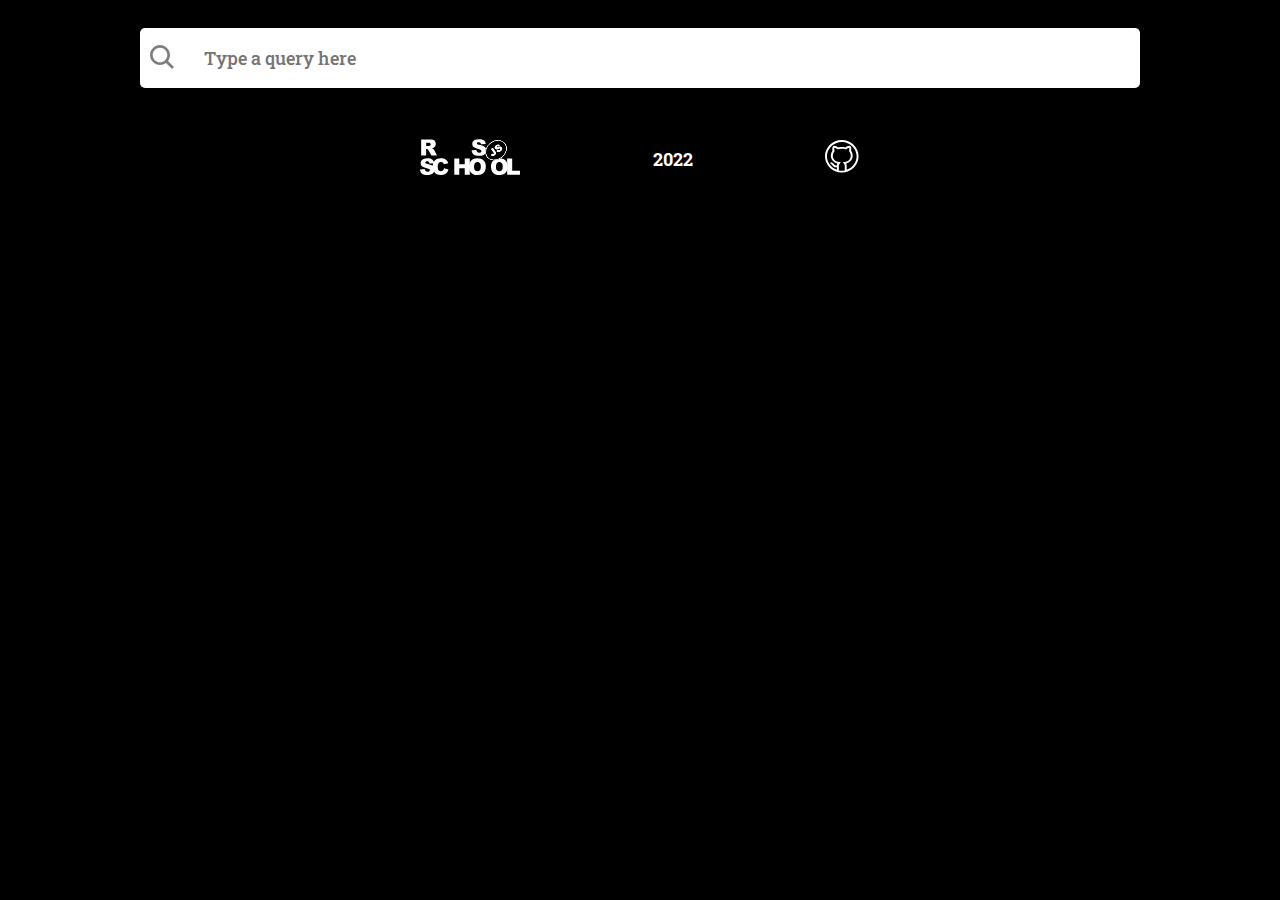
<file: image-galery/index.html>
<!DOCTYPE html>
<html lang="en">
<head>
    <meta charset="UTF-8">
    <meta http-equiv="X-UA-Compatible" content="IE=edge">
    <meta name="viewport" content="width=device-width, initial-scale=1.0">
    <title>JS30#2.2-image-galery</title>
    <link rel="stylesheet" href="./style.css">
    <script defer src="./js/index.js"></script>
</head>
<body>
    <div class="container-search">
        <div class="search">
            <button type="button" class="search__btn">
                <svg width="32" class="search__btn-icon"height="32" viewBox="0 0 32 32" version="1.1" aria-hidden="false"><path d="M22 20c1.2-1.6 2-3.7 2-6 0-5.5-4.5-10-10-10S4 8.5 4 14s4.5 10 10 10c2.3 0 4.3-.7 6-2l6.1 6 1.9-2-6-6zm-8 1.3c-4 0-7.3-3.3-7.3-7.3S10 6.7 14 6.7s7.3 3.3 7.3 7.3-3.3 7.3-7.3 7.3z"></path></svg>
            </button>
            <input type="text" class="search__input round" placeholder="Type a query here" autofocus autocomplete="off">
            <button type="button" class="search__btn-reset">
                <svg width="32" height="32" class="search__btn-icon" viewBox="0 0 32 32" version="1.1" aria-hidden="false"><path d="M25.33 8.55l-1.88-1.88-7.45 7.45-7.45-7.45-1.88 1.88 7.45 7.45-7.45 7.45 1.88 1.88 7.45-7.45 7.45 7.45 1.88-1.88-7.45-7.45z"></path></svg>
            </button>          
        </div>
    </div>
    <div class="container-image"></div>
    <footer>
        <div class="footer">
            <div class="footer__content">
                <a href="https://rs.school/js/" class="logo_link"><img src="./icon/rsschool_logo.svg" alt="logo" class="logo"></a>
                <span>2022</span>
                <div class="social-links">
                    <a href="https://github.com/freenokke" class="social-link"><img src="./icon/github.svg" alt="github" class="social-link__img"></a>
                </div>
            </div>
        </div>
    </footer>
</body>
</html>
</file>
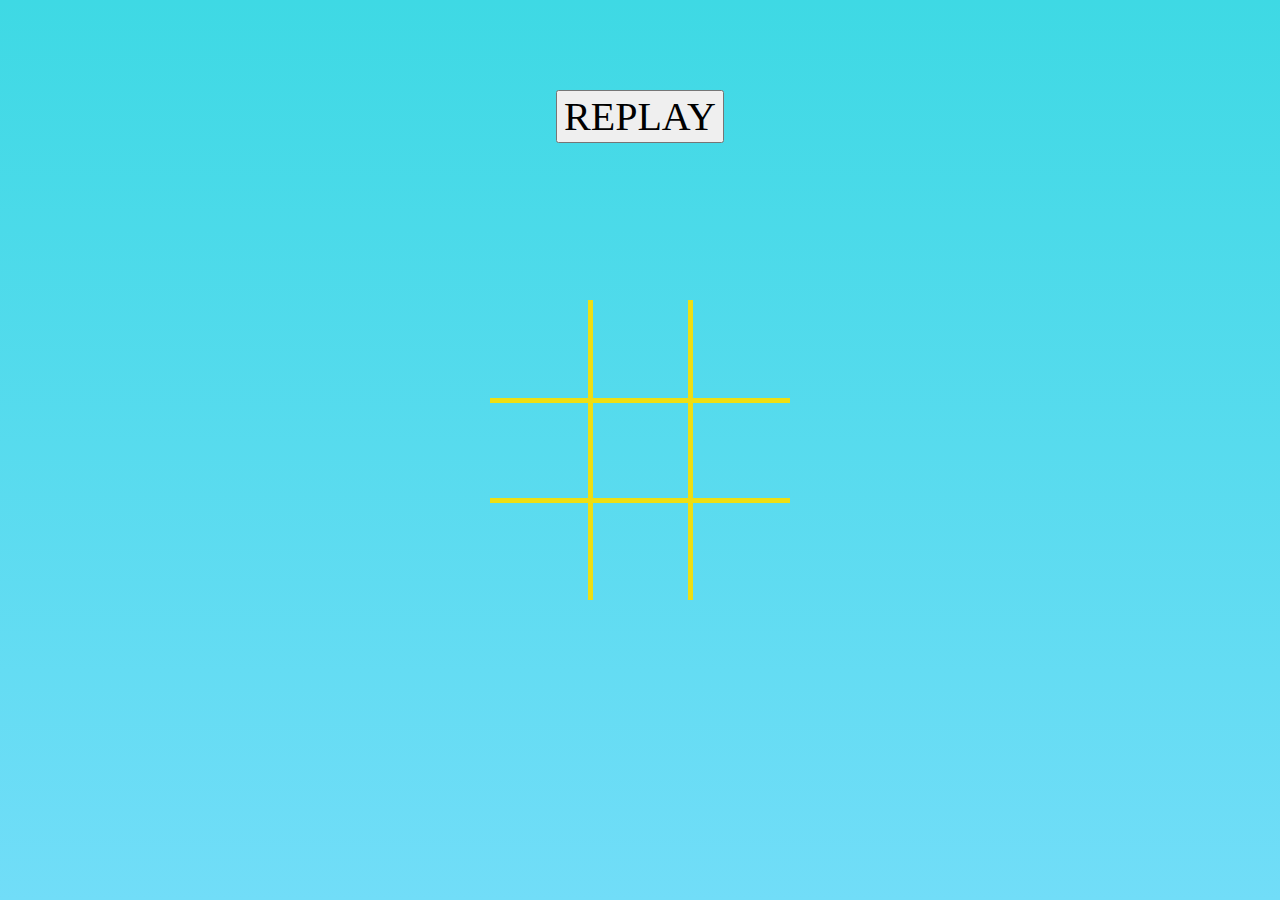
<file: tic-tac-toe/index.html>
<!DOCTYPE html>
<html lang="en">
<head>
    <meta charset="UTF-8">
    <meta http-equiv="X-UA-Compatible" content="IE=edge">
    <meta name="viewport" content="width=device-width, initial-scale=1.0">
    <title>JS30.3.1-tic-tac-toe</title>
    <link rel="stylesheet" href="./style.css">
    <script defer src="./js/main.js"></script>
</head>
<body>
    <div class="container">
        <table class="game-area">
            <tr>
                <td class="game-area__cell" id="0"></td>
                <td class="game-area__cell" id="1"></td>
                <td class="game-area__cell" id="2"></td>
            </tr>
            <tr>
                <td class="game-area__cell" id="3"></td>
                <td class="game-area__cell" id="4"></td>
                <td class="game-area__cell" id="5"></td>
            </tr>
            <tr>
                <td class="game-area__cell" id="6"></td>
                <td class="game-area__cell" id="7"></td>
                <td class="game-area__cell" id="8"></td>
            </tr>
        </table>
        <div class="overlay"></div>
        <div class="endgame modal"></div>
        <div class="score modal"></div>
        <!-- <div class="score modal">game is over</div> -->
        <button class="replay-btn" onclick="startGame()">REPLAY</button>
    </div>
    
</body>
</html>
</file>
<file: image-galery/style.css>
@import url(https://fonts.googleapis.com/css?family=Roboto+Slab:100,200,300,regular,500,600,700,800,900);
* {
  -webkit-box-sizing: border-box;
          box-sizing: border-box;
}

body {
  background-color: #000;
  font-family: 'Roboto Slab';
  font-size: 18px;
  font-weight: 500;
}

.container-search {
  max-width: 1000px;
  margin: 0 auto;
  height: 100px;
  display: -webkit-box;
  display: -ms-flexbox;
  display: flex;
  -webkit-box-align: center;
      -ms-flex-align: center;
          align-items: center;
  -webkit-box-pack: center;
      -ms-flex-pack: center;
          justify-content: center;
}

.search {
  display: -webkit-box;
  display: -ms-flexbox;
  display: flex;
  -ms-flex-preferred-size: 100%;
      flex-basis: 100%;
}

.search button:first-child {
  border-radius: 5px 0px 0px 5px;
}

.search button:last-child {
  border-radius: 0px 5px 5px 0px;
}

.search__btn {
  margin: 0;
  border: none;
  outline: none;
  background-color: #fff;
  cursor: pointer;
}

.search__btn-reset {
  margin: 0;
  border: none;
  outline: none;
  background-color: #fff;
  cursor: pointer;
}

.search__btn-icon {
  fill: #000;
  opacity: 0.5;
}

.search__btn-icon:hover {
  opacity: 1;
}

.search__btn-reset {
  display: none;
}

.container-image {
  display: -webkit-box;
  display: -ms-flexbox;
  display: flex;
  margin: 0 auto;
  -ms-flex-wrap: wrap;
      flex-wrap: wrap;
}

.container-image > img {
  width: calc( 100% / 3);
  -o-object-fit: cover;
     object-fit: cover;
}

input {
  outline: none;
  width: 100%;
  height: 60px;
  padding-left: 20px;
  font-family: 'Roboto Slab';
  font-size: 18px;
  font-weight: 500;
  margin: 0;
  border: none;
}

input.round {
  border-radius: 0px 5px 5px 0px;
}

.footer__content {
  max-width: 500px;
  display: -webkit-box;
  display: -ms-flexbox;
  display: flex;
  -webkit-box-pack: justify;
      -ms-flex-pack: justify;
          justify-content: space-between;
  -webkit-box-align: center;
      -ms-flex-align: center;
          align-items: center;
  padding: 30px;
  margin: 0 auto;
}

.footer__content span {
  color: white;
  font-weight: bold;
}

.logo {
  width: 100px;
}

.logo_link {
  -webkit-filter: invert(100%) sepia(100%) saturate(0%) hue-rotate(289deg) brightness(103%) contrast(102%);
          filter: invert(100%) sepia(100%) saturate(0%) hue-rotate(289deg) brightness(103%) contrast(102%);
  -webkit-animation: pulsing1 2s infinite;
          animation: pulsing1 2s infinite;
}

.social-link__img {
  -webkit-animation: pulsing1 2s infinite;
          animation: pulsing1 2s infinite;
}

.social-link__img {
  width: 35px;
  height: 35px;
}

@-webkit-keyframes pulsing1 {
  0% {
    -webkit-transform: translateY(10%);
            transform: translateY(10%);
  }
  50% {
    -webkit-transform: translateY(0%);
            transform: translateY(0%);
  }
  100% {
    -webkit-transform: translateY(10%);
            transform: translateY(10%);
  }
}

@keyframes pulsing1 {
  0% {
    -webkit-transform: translateY(10%);
            transform: translateY(10%);
  }
  50% {
    -webkit-transform: translateY(0%);
            transform: translateY(0%);
  }
  100% {
    -webkit-transform: translateY(10%);
            transform: translateY(10%);
  }
}

@-webkit-keyframes pulsing2 {
  0% {
    width: 40%;
  }
  50% {
    width: 0;
  }
  100% {
    width: 40%;
  }
}

@keyframes pulsing2 {
  0% {
    width: 40%;
  }
  50% {
    width: 0;
  }
  100% {
    width: 40%;
  }
}
</file>
<file: tic-tac-toe/style.css>
*, html {
  -webkit-box-sizing: border-box;
          box-sizing: border-box;
  font-family: serif;
  font-size: 80px;
}

body {
  height: 100vh;
  margin: 0;
  padding: 0;
  overflow: hidden;
  background: -webkit-gradient(linear, left top, left bottom, from(#3ed9e4), to(#71ddf8));
  background: linear-gradient(#3ed9e4, #71ddf8);
}

.container {
  height: 100%;
  display: -webkit-box;
  display: -ms-flexbox;
  display: flex;
  -webkit-box-pack: center;
      -ms-flex-pack: center;
          justify-content: center;
  -webkit-box-align: center;
      -ms-flex-align: center;
          align-items: center;
  position: relative;
}

.game-area {
  border-collapse: collapse;
}

.game-area__cell {
  text-align: center;
  vertical-align: middle;
  width: 100px;
  height: 100px;
  border: 5px solid #eedf12;
  cursor: pointer;
  -webkit-transition: all 1s linear;
  transition: all 1s linear;
  color: #fff;
}

.game-area__cell:hover {
  background: #eedf1273;
}

.game-area tr:last-child td {
  border-bottom: 0;
}

.game-area tr:first-child td {
  border-top: 0;
}

.game-area tr td:first-child {
  border-left: 0;
}

.game-area tr td:last-child {
  border-right: 0;
}

.replay-btn {
  position: absolute;
  top: 10%;
  font-size: 40px;
}

.modal {
  width: 200px;
  height: 200px;
  position: absolute;
  top: 10%;
  -webkit-transition: all 1s linear;
  transition: all 1s linear;
  font-size: 20px;
}

.endgame {
  background-color: red;
  top: 10%;
  left: -200px;
}

.score {
  background-color: green;
  top: 10%;
}

.overlay {
  position: absolute;
  top: 0;
  bottom: 0;
  left: 0;
  right: 0;
  background-color: #000;
  opacity: 0.3;
}

@-webkit-keyframes example {
  0% {
    opacity: 0;
  }
  100% {
    opacity: 1;
  }
}

@keyframes example {
  0% {
    opacity: 0;
  }
  100% {
    opacity: 1;
  }
}

.animation {
  -webkit-animation-name: example;
          animation-name: example;
  -webkit-animation-duration: 1s;
          animation-duration: 1s;
  -webkit-animation-iteration-count: 1;
          animation-iteration-count: 1;
}

.cross {
  height: 1px;
  width: 100%;
  display: block;
  position: absolute;
  top: 50%;
  -webkit-transform: rotate(45deg);
          transform: rotate(45deg);
  background: #fff;
  -webkit-animation-name: across;
          animation-name: across;
  -webkit-animation-duration: 1s;
          animation-duration: 1s;
  -webkit-animation-iteration-count: 1;
          animation-iteration-count: 1;
}

@-webkit-keyframes across {
  0% {
    width: 0%;
  }
  100% {
    width: 100%;
  }
}

@keyframes across {
  0% {
    width: 0%;
  }
  100% {
    width: 100%;
  }
}
</file>
